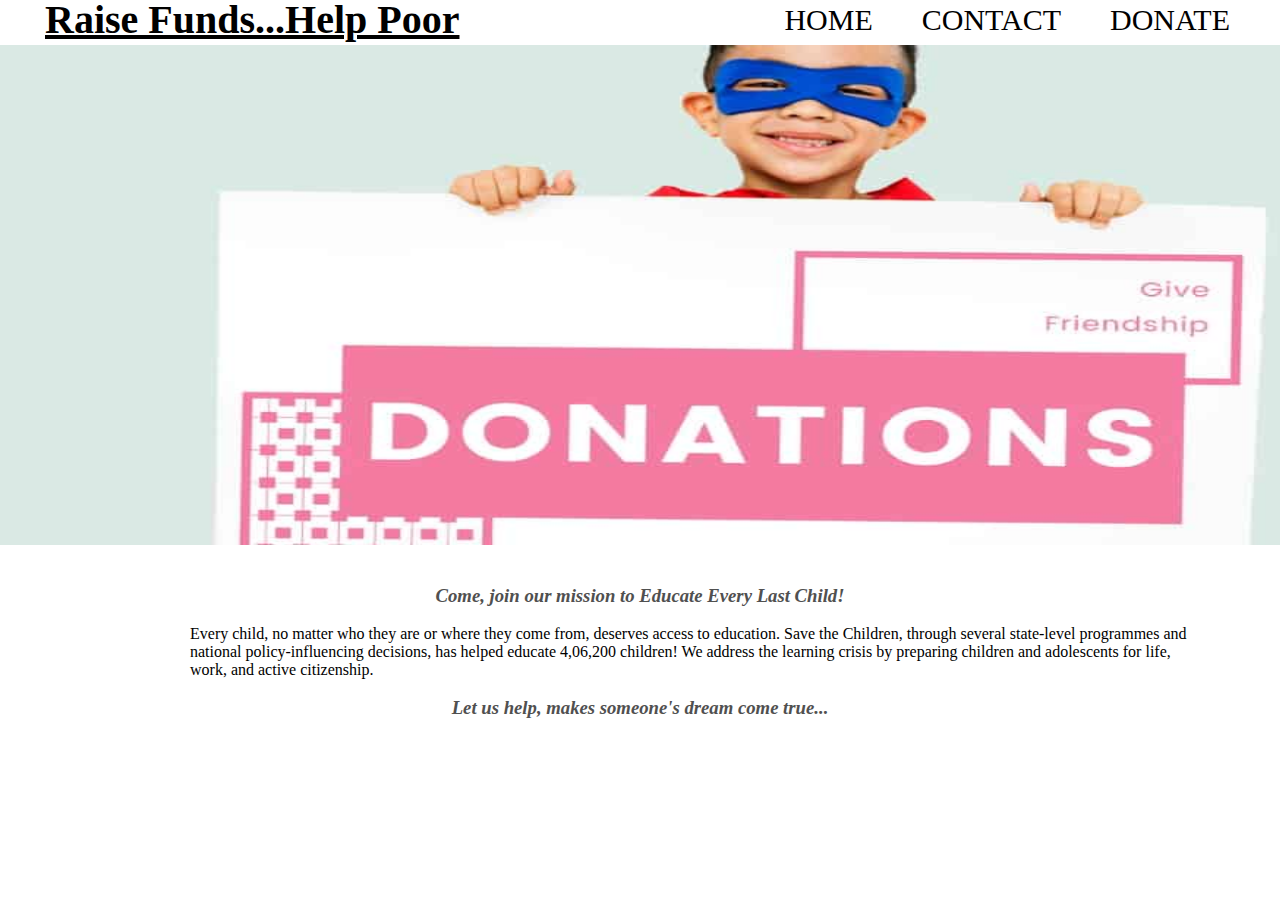
<file: about.html>
<!DOCTYPE html>
<html>
  <head>
    <title>About</title>
    <meta charset="utf=8" />
    <meta name="viewport" content="width=device-width,initial-scale=1" />
    <link rel="stylesheet" href="style.css" />
  </head>
  <body>
    <nav>
      <label class="left">Raise Funds...Help Poor</label>
      <ul>
        <li><a href="index.html">Home</a></li>
        <li><a href="contact.html">Contact</a></li>
        <li><a href="donate.html">Donate</a></li>
      </ul>
    </nav>
    <center>
      <img class="size" src="images/hunger1.jpg" />
    </center>
    <br /><br />
    <h3 class="fontstyling">
      Come, join our mission to Educate Every Last Child!
    </h3>
    <br />
    <p class="styling">
      Every child, no matter who they are or where they come from, deserves
      access to education. Save the Children, through several state-level
      programmes and national policy-influencing decisions, has helped educate
      4,06,200 children! We address the learning crisis by preparing children
      and adolescents for life, work, and active citizenship.
    </p>
    <br />
    <h3 class="fontstyling">Let us help, makes someone's dream come true...</h3>
    <br />
    <br />
  </body>
</html>
</file>
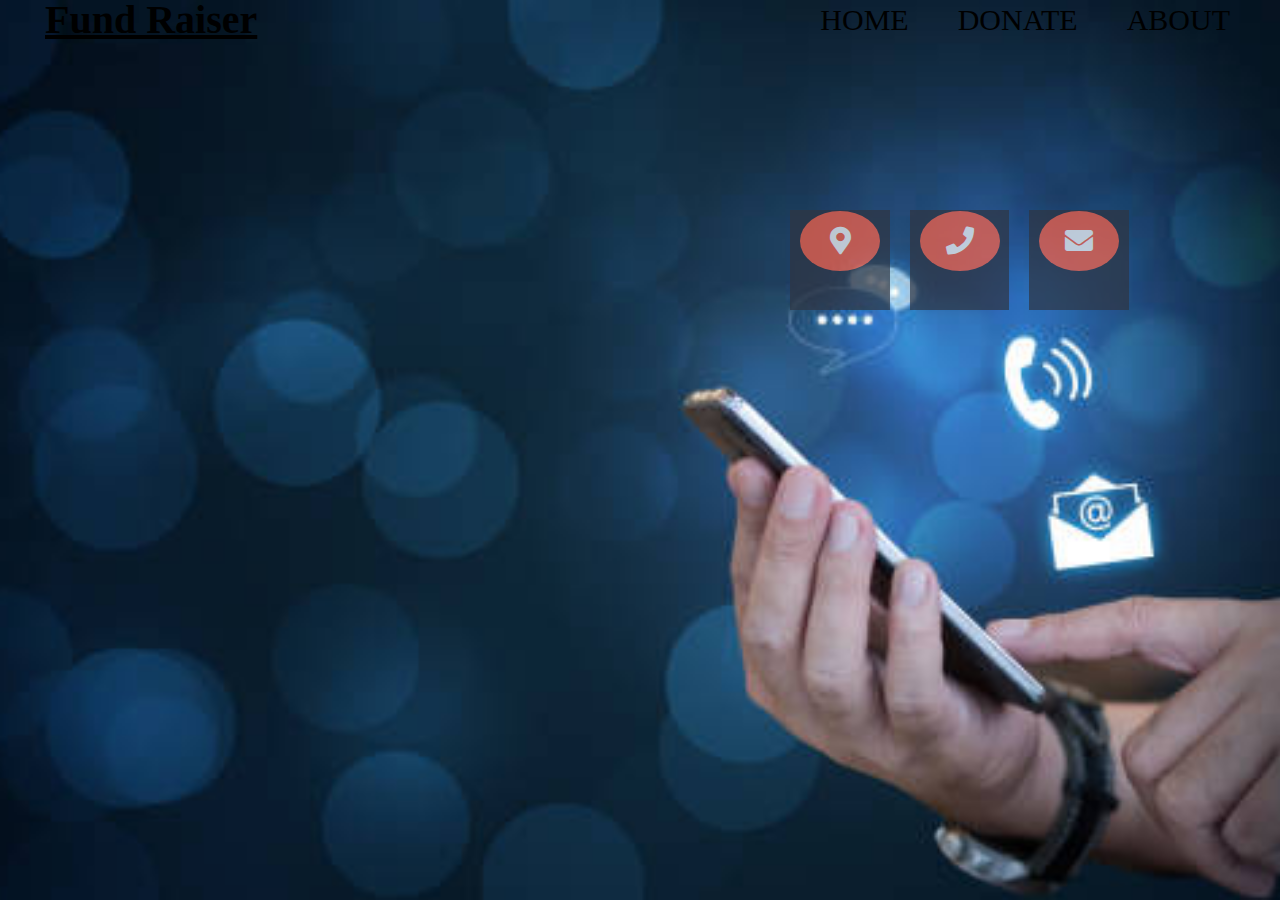
<file: contact.html>
<!DOCTYPE html>
<html>
  <head>
    <title>Contact Us</title>
    <link
      rel="stylesheet"
      href="https://cdnjs.cloudflare.com/ajax/libs/font-awesome/5.12.1/css/all.min.css"
    />
    <link rel="stylesheet" href="style.css" />
  </head>
  <body>
    <style>
      body{
      	background-image:url("images/Contact.jpg");
      	background-size:cover;
      	backgroud-repeat;no-repeat;
      	background-attachment:fixed;
      	background-position:center;
      }
    </style>

    <nav>
      <label class="left"> Fund Raiser</label>
      <ul>
        <li><a href="index.html">Home</a></li>
        <li><a href="donate.html">Donate</a></li>
        <li><a href="about.html">About</a></li>
      </ul>
    </nav>
    <div class="contact">
      <div class="card">
        <i class="card-icon fa fa-map-marker-alt"></i>
        <p>Chhattisgarh,India</p>
      </div>

      <div class="card">
        <i class="card-icon fa fa-phone"></i>
        <p>6261159037</p>
      </div>
      <div class="card">
        <i class="card-icon fa fa-envelope"></i>
        <p>1906274@kiit.ac.in</p>
      </div>
    </div>
  </body>
</html>
</file>
<file: style.css>
*{
	padding:0;
	margin:0;
	text-decoration:none;
	list-style:none;
	box-sizing:border-box;
}

.left{
	margin-left: 30px;
	color:black;
	font-size:40px;
	font-weight: bold;
	line-height:40px;
	padding: 7px 15px;
	font-family: san-serif;
	text-decoration:underline;
}
nav ul{
	float:right;
	margin-right:20px; 
	 
}
nav ul li{
	display:inline-block;
	line-height:40px;
	padding-right: 15px;
}
nav ul li a{
	color:black;
	font-size:30px;
	padding: 7px 15px;
	text-transform:uppercase;
	
	
}	
nav ul li a.active,nav ul li a:hover,a button.btn:hover{
	color: red;
	background:white;
}
.btn{
	margin-top: 350px;
	background-color: #2f726b;
	margin-left: 600px;
	border: 2px solid white;
	color: white;
	padding: 12px 20px;
	font-size: 40px;
	font-weight: bold;
	font-family: san-serif;
	text-align:center;
	position:absolute;
	bottom:0;
}
.size{
	width: 1500px;
	height: 500px;
	background-color:black;
}
.styling{
	padding: 0px 90px 0px 190px;
	font-family: san-serif;
}
.fontstyling{
	text-align:center;
	font-style: italic;
	color: #505050;
	font-family: cursive;
}
.contact{
	display:flex;
	padding: 0px 780px;
	margin-top: 170px;
	opacity:0.7;
}
.card{
	background:#2f3542;
	margin:0 10px;
	width:100px;
	height:100px;
	display:flex;
	flex-direction:column;
	align-items:center;
	justify-content:center;
	color:#fff;
	cursor:pointer
}
.card-icon{
	font-size:28px;
	background:#ff6348;
	width:80px;
	height:60px;
	text-align:center;
	line-height:60px;
	border-radius:50%;
	transition:0.3s;
}
.card:hover .card-icon{
	background:none;
	color:#ff6348;
	transform:scale(1.6);
}
.card p{
	margin-top:20px;
	letter-spacing:2px;
	opacity:0;
}
.card:hover p{
	opacity: 1; 
}
@media screen and (max-width:800px){
	.btn{
		margin-top: 300px;
		margin-left: 180px;
		font-size: 17px;
	}
	.size{
		width: 400px;
		height: 300px;
	}
    .styling{
        padding: 0px 45px 0px 50px;
        font-family: san-serif;
    }
    .contact-info{
		flex-direction:column;
	}
	.card{
		width:100%;
		margin-bottom: 30px;
	}
	nav{
	height: 120px;
	}
	nav ul{
	margin-right:30px;  
	}
	nav ul li{
	line-height:40px;
	}
}
</file>
